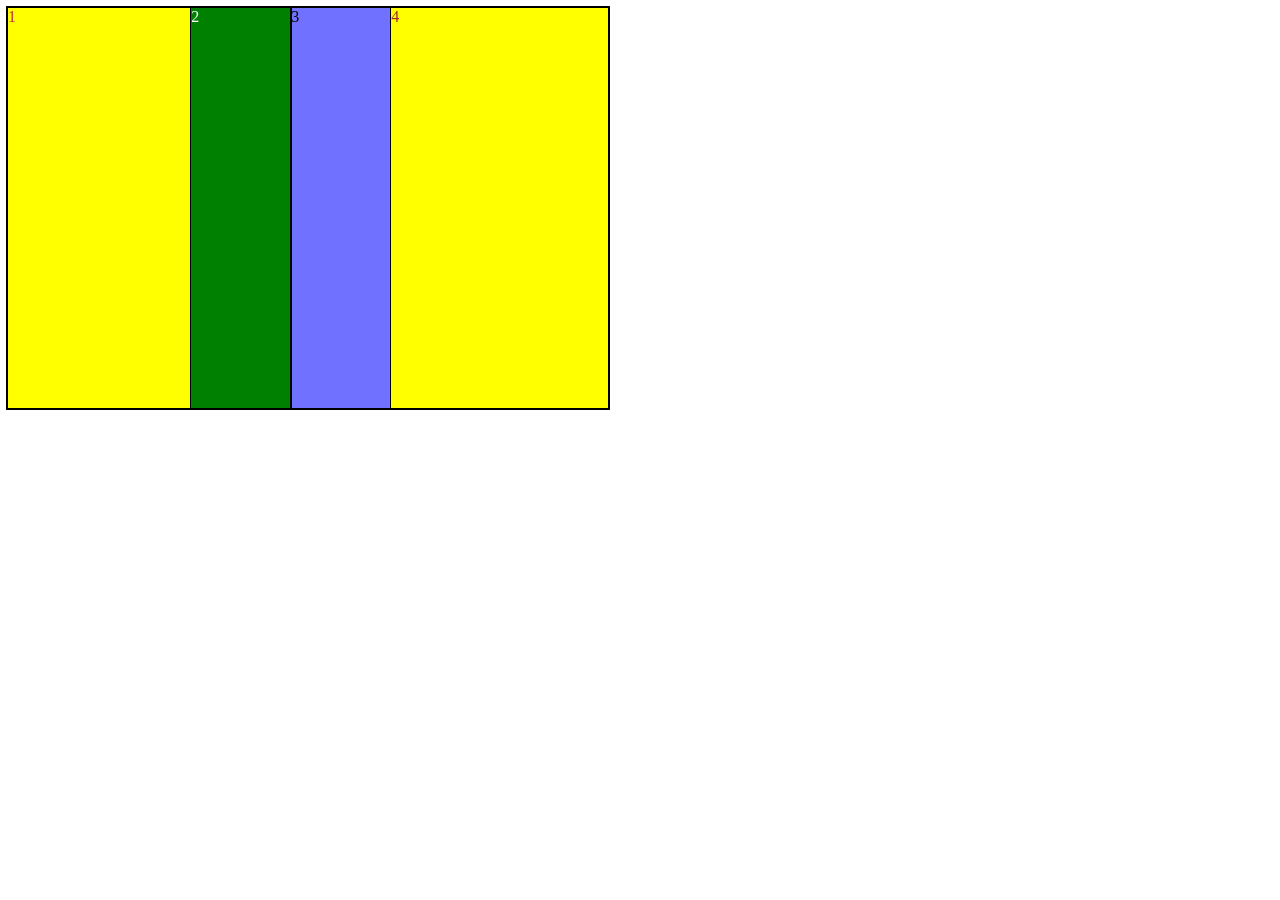
<file: index.html>
<!DOCTYPE html>
<html lang="en">
<head>
    <meta charset="UTF-8">
    <meta name="viewport" content="width=device-width, initial-scale=1.0">
    <title>Document</title>
    <link rel ="stylesheet" href="styles.css"/>
</head>
<body>
    <div class="container">
        <div class="item">1</div>
        <div class="item">2</div>
        <div class="item">3</div>
        <div class="item">4</div>
       
    </div>
</body>
</html>
</file>
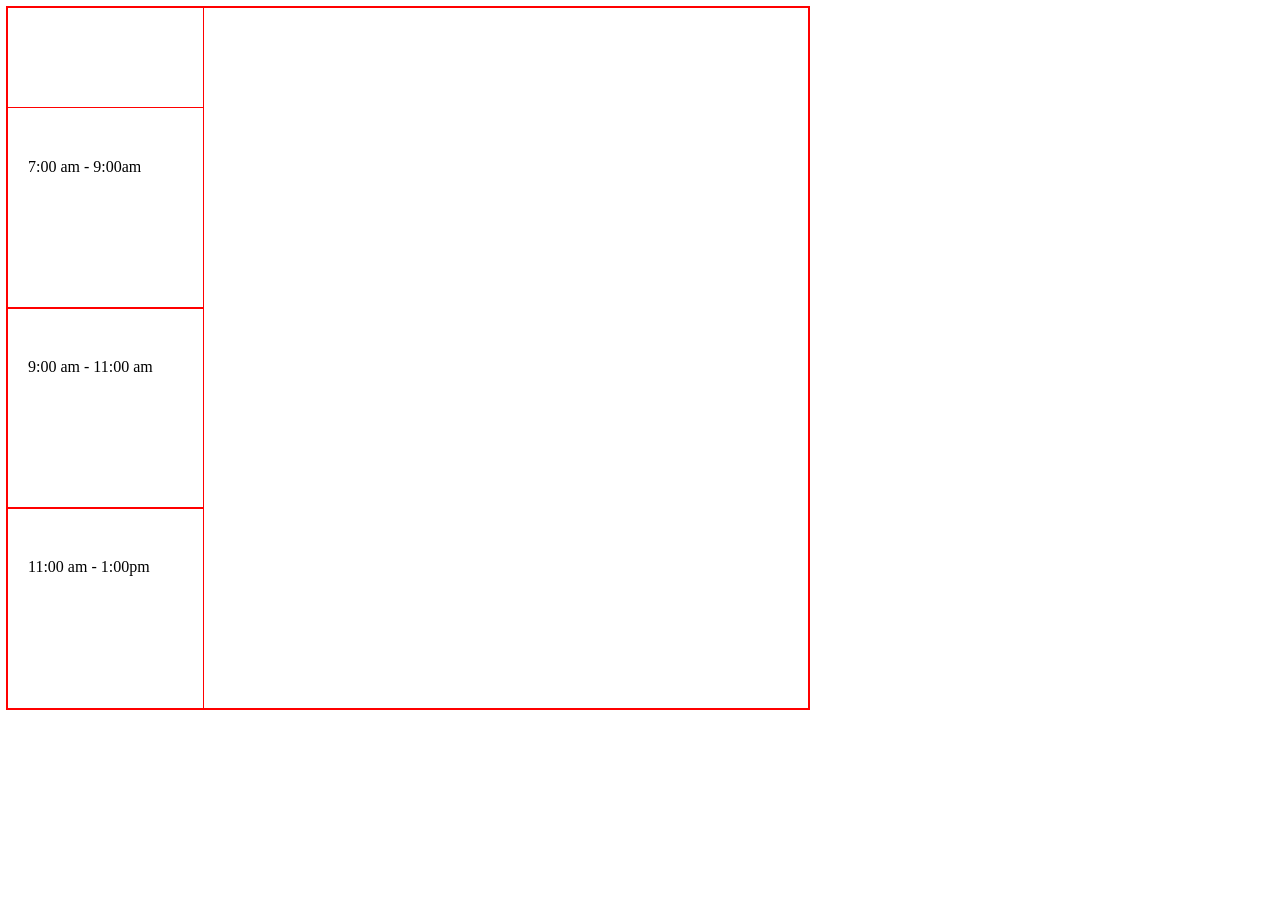
<file: evidencia_3/horario.html>
<!DOCTYPE html>
<html lang="en">
<head>
    <meta charset="UTF-8">
    <meta name="viewport" content="width=device-width, initial-scale=1.0">
    <title>Document</title>
    <link rel="stylesheet" href="horario.css"/>
</head>
<body>
    <div class="container">
        <div class="franja-horario">
            <div class="hora">
                11:00 am - 1:00pm
            </div>
            <div class="hora">
                9:00 am - 11:00 am 
            </div>
            <div class="hora">
               7:00 am - 9:00am 
        
            </div>


        </div>



    </div>
</body>
</html>
</file>
<file: styles.css>
.container{

 width: 600px;
 height: 400px;
 background-color: rgba(0, 0, 255, 0.555);
 outline: solid black 2px;
 display:flex ;
 flex-direction: row;
 flex-wrap: wrap; 
 
 /* justify-content: space-evenly; */

}

.item{
  width: 100px;
  /* flex-grow: 1; */
  /* height: 100px; */
  outline: solid black 1px;
 /* padding-left:30px ; */
 /* padding-top: 30px; */
 box-sizing: border-box;
}
/* pseudoselectores */
/*slectores para casos especificos*/
.container .item:first-child{
    background-color: yellow;
    color: rgb(190, 54, 54);
    flex-grow: 1;
    /* flex-grow: ; VIENE EN CERO POR DEFECTO  */
  
   
 
}

.container .item:last-child{
    background-color: yellow;
    color: brown;
   flex-grow: 1.4;
 
}
.container .item:nth-child(2){
    background-color: green;
    color: white;
    /* flex-grow: 0.5; */
     

  

 
}

container .item:nth-child(3){
    background-color: green;
    color: white;
    /* flex-grow: 0.7; */
}
</file>
<file: evidencia_3/horario.css>
.container{
    display: flex;
    width: 800px;
    height: 700px;
    outline: 2px solid red;
    

}

.franja-horario {
    display: flex;
    flex-direction: column-reverse;
    outline: 1px solid red;
  
}

.hora{
   height: 200px;
   outline:1px solid red; 
   padding: 50px 50px 20px 20px;
   box-sizing: border-box;

}
</file>
